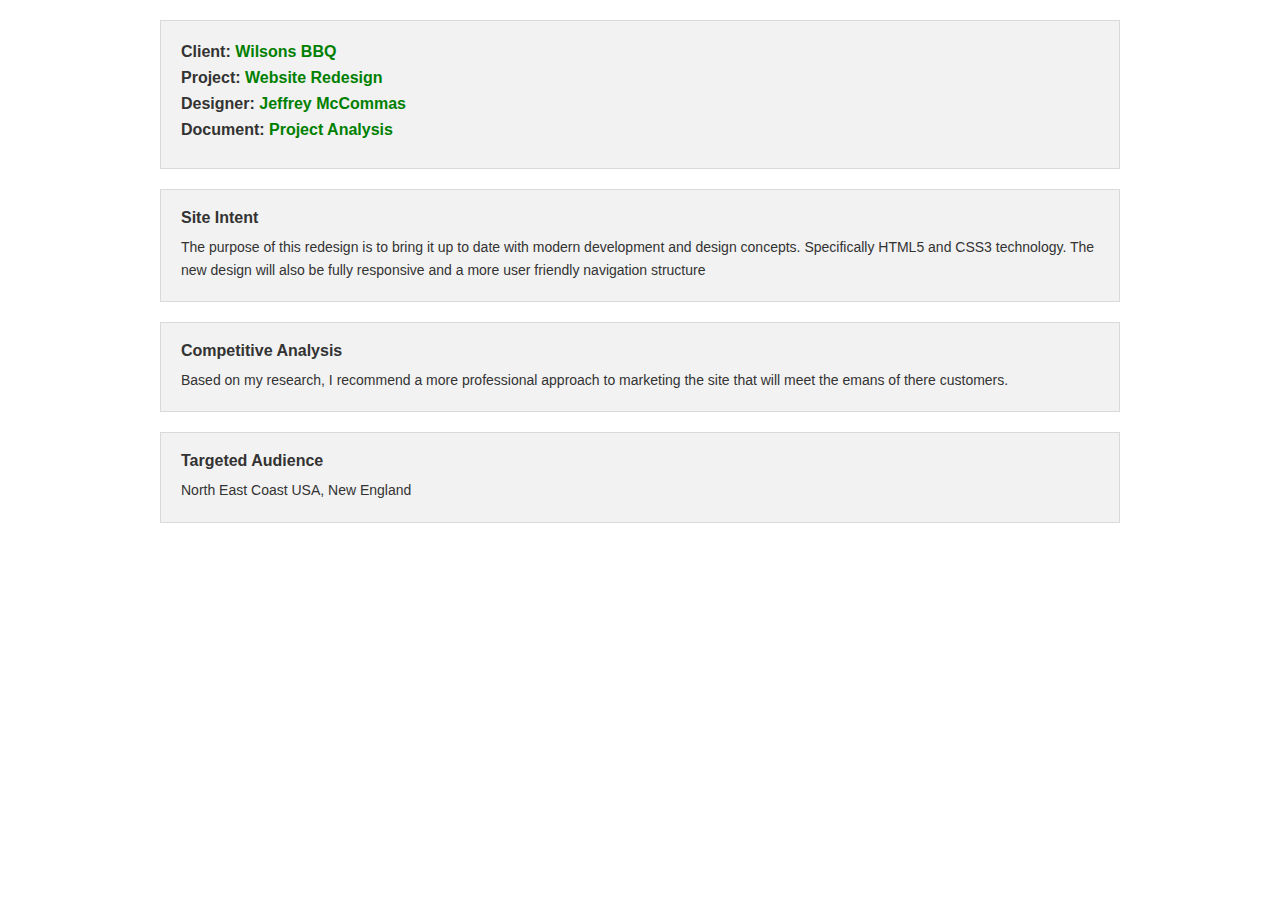
<file: mccommas_jeffrey-project_analysis.html>
<!DOCTYPE html>
<!--[if IE 8]>         <html class="no-js lt-ie9" lang="en" > <![endif]-->
<!--[if gt IE 8]><!--> <html class="no-js" lang="en" > <!--<![endif]-->

<head>
  <meta charset="utf-8">
  <meta name="viewport" content="width=device-width">
  <title>Wilsons BBQ</title>

  
  <link rel="stylesheet" href="css/foundation.css">
  <link rel="stylesheet" href="css/project_analysis.css">
  <script src="js/vendor/custom.modernizr.js"></script>

</head>
<body>
  <div class="row">
    <div class="large-12">
      <header>
        <div class="panel headings">
          <ul>
            <li><h2>Client: <span>Wilsons BBQ</span></h2></li>
            <li><h2>Project: <span>Website Redesign</span></h2></li>
            <li><h2>Designer: <span>Jeffrey McCommas</span></h2></li>
            <li><h2>Document: <span>Project Analysis</span></h2></li>
          </ul>
        
        </div>
      </header>

      <div class="panel headings">
        <h2>Site Intent</h2>
        <p>The purpose of this redesign is to bring it up to date with modern development and design concepts. Specifically HTML5 and CSS3 technology. The new design will also be fully responsive and a more user friendly navigation structure</p>

      </div>
      <div class="panel headings">
        <h2>Competitive Analysis</h2>
        <p>Based on my research, I recommend a more professional approach to marketing the site that will meet the emans of there customers.</p>

      </div>
      <div class="panel headings">
        <h2>Targeted Audience</h2>
        <p>North East Coast USA, New England</p>

  

      </div>
    </div>
  </div>

  

  <script>
  document.write('<script src=' +
  ('__proto__' in {} ? 'js/vendor/zepto' : 'js/vendor/jquery') +
  '.js><\/script>')
  </script>
  
  <script src="js/foundation.min.js"></script>
  
  <script>
    $(document).foundation();
  </script>
</body>
</html>
</file>
<file: css/project_analysis.css>
body {
  background: white;
  color: #222222;
  padding: 0;
  margin: 20px auto;
  font-family: "Helvetica Neue", "Helvetica", Helvetica, Arial, sans-serif;
  font-weight: normal;
  font-style: normal;
  line-height: 1;
  font-size: 16px;
  position: relative;
  cursor: default;
}

.headings ul li {
	list-style: none;

}
.headings h2 {
	font-size: 1em;

}

.headings h2 span {
	color: green;
  font-size: 1em;

}

.headings p {
  font-size: 0.875em;

}
</file>
